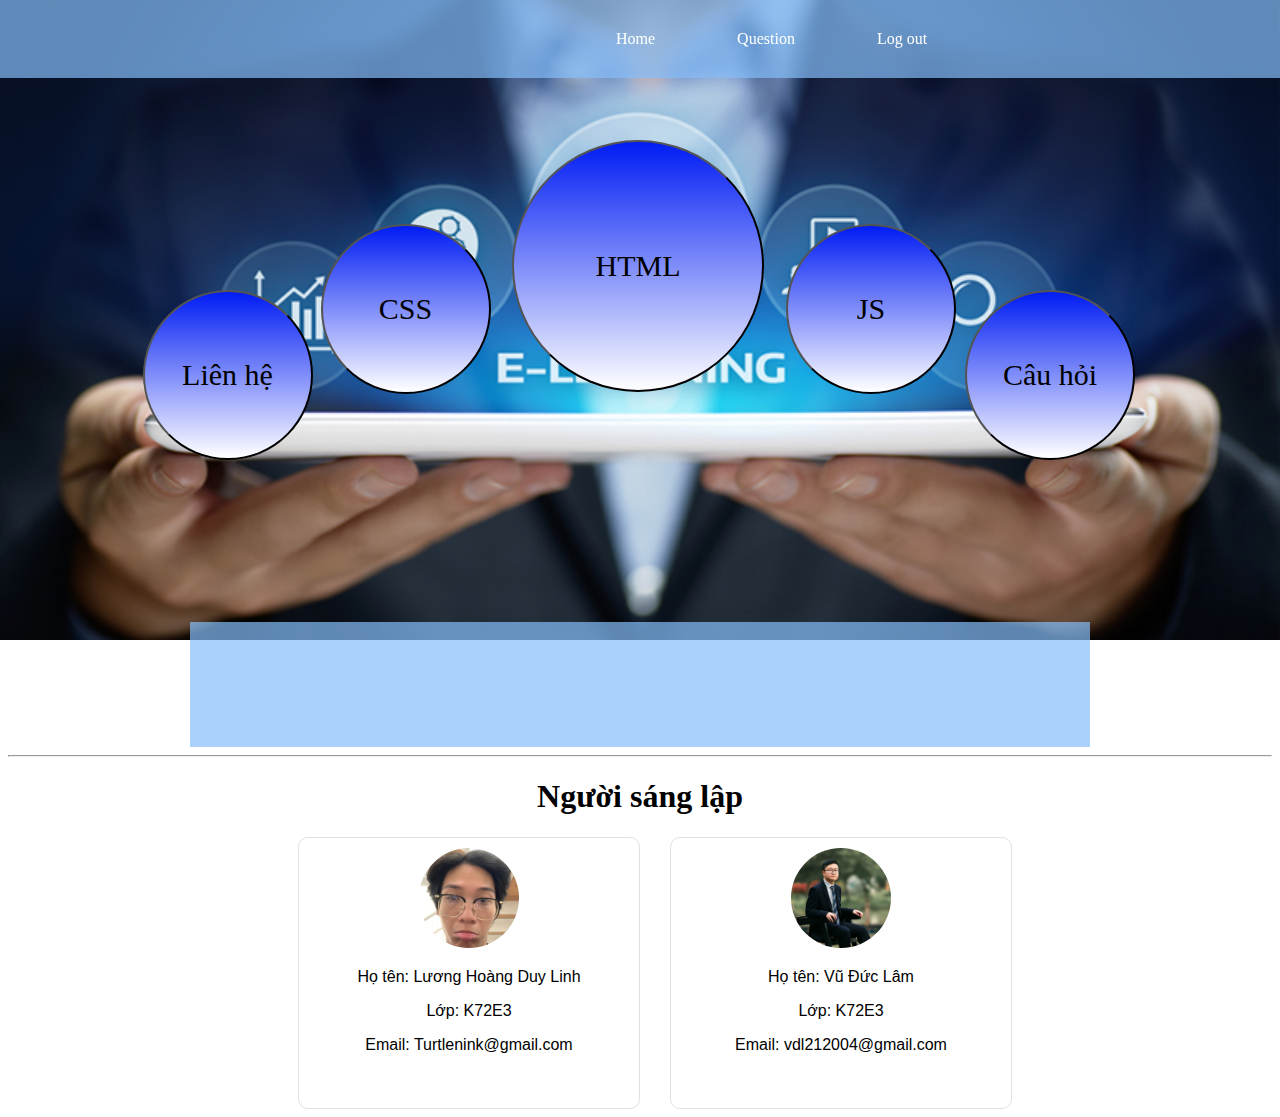
<file: index.html>
<!DOCTYPE html>
<html lang="en">
<head>
    <meta charset="UTF-8">
    <meta name="viewport" content="width=device-width, initial-scale=1.0">
    <title>E-learning</title>
    <link rel="stylesheet" href="home.css">
    <link rel="stylesheet" href="home.js">
    <script src="home.js"></script>
</head>
<body>
    <!--menu-->
    <div class="menu">
        <ul class="main-menu">
            <li class="nd nd1"><a href="index.html" class="amenu"><p class="e">Home</p></a></li>
            <li class="nd nd2"><a href="submit.html" class="amenu"><p class="e">Question</p></a></li>
            <li class="nd nd3"><a href="signin.html" class="amenu"><p class="e">Log out</p></a></li>
        </ul>
    </div>

    <!--gioi thieu-->
    <div class="than">
            <div class="c">
                <div class="nut nut1">
                    <button onclick="thayDoiNoiDung(1)" class="a a1"><p class="b">HTML</p></button>
                </div>
                <div class="nut nut2">
                    <button onclick="thayDoiNoiDung(2)" class="a a2"><p class="b">CSS</p></button>
                </div>
                <div class="nut nut3">
                    <button onclick="thayDoiNoiDung(3)" class="a a3"><p class="b">JS</p></button>
                </div>
                <div class="nut nut4">
                    <button onclick="thayDoiNoiDung(4)" class="a a4" id="a4,1"><p class="b">Liên hệ</p></button>
                </div>
                <div class="nut nut5">
                    <button onclick="thayDoiNoiDung(5)" class="a a5"><a href="submit.html" class="tracnghiem"><p class="b">Câu hỏi</p></a></button>
                </div>
            </div><br><br><br><br><br><br><br><br><br>
            <center><div id="divContent" class="c1"></div></center>
            
    </div><hr>
    
    <div class="d">
        <center><h1>Người sáng lập</h1></center>
        <div class="inbox">
            <div class="box doingucanbo">
                <center><img src="DL.jpg" alt="ảnh" style="height: 100px; width: 100px; border-radius: 50%;">
                <p>Họ tên: Lương Hoàng Duy Linh</p>
                <p>Lớp: K72E3</p>
                <p>Email: Turtlenink@gmail.com</p></center>
            </div>
            <div class="box cosovatchat">
                <center><img src="VDL.jpg" alt="ảnh" style="height: 100px; width: 100px; border-radius: 50%;">
                <p>Họ tên: Vũ Đức Lâm</p>
                <p>Lớp: K72E3</p>
                <p>Email: vdl212004@gmail.com</p></center>
            </div>
        </div>
    </div>
</body>
</html>
</file>
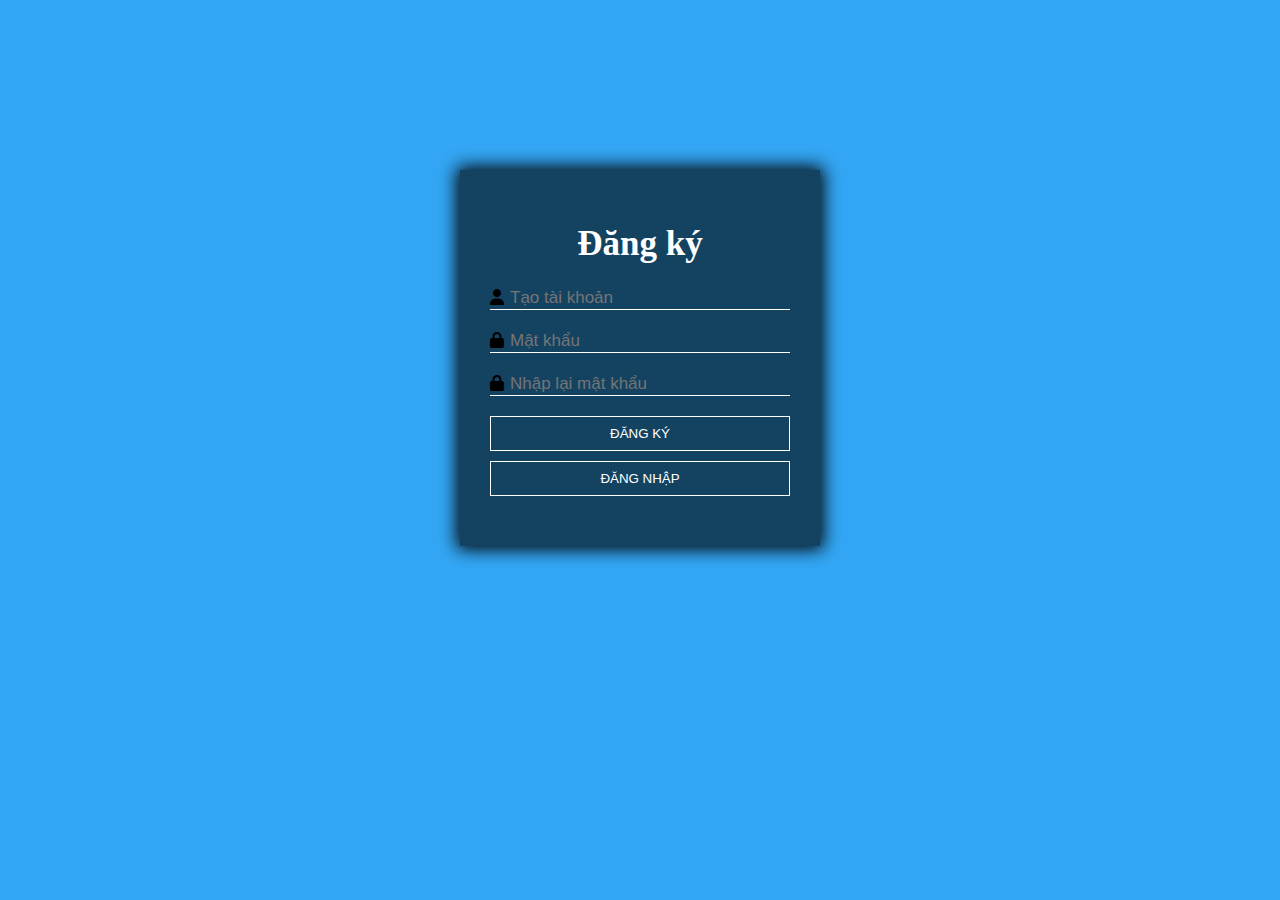
<file: signup.html>
<!DOCTYPE html>
<html lang="en">
<head>
    <meta charset="UTF-8">
    <meta name="viewport" content="width=device-width, initial-scale=1.0">
    <title>Login</title>
    <link rel="stylesheet" href="signup.css">
    <link rel="stylesheet" href="https://cdnjs.cloudflare.com/ajax/libs/font-awesome/6.5.1/css/all.min.css">
    <link rel="stylesheet" href="signup.js">
    <script src="signup.js"></script>
</head>
<body>
    <div id="box">
        <form action="" id="form">
            <h1 class="h1">Đăng ký</h1>
            <div class="form-div">
                <i class="fa-solid fa-user"></i>
                <input id="username" type="text" class="login" placeholder="Tạo tài khoản">
            </div>
            <div class="form-div">
                <i class="fa-solid fa-lock"></i>
                <input id="password" type="password" class="login" placeholder="Mật khẩu">
            </div>
            <div class="form-div">
                <i class="fa-solid fa-lock"></i>
                <input id="password1" type="password" class="login" placeholder="Nhập lại mật khẩu">
            </div>
            <a href=""><input type="button" value="ĐĂNG KÝ" class="submit" onclick="signUp ()"></a>
            <a href="signin.html"><input type="button" value="ĐĂNG NHẬP" class="submit" onclick="signIn ()"></a>
        </form>
    </div>
</body>
</html>
</file>
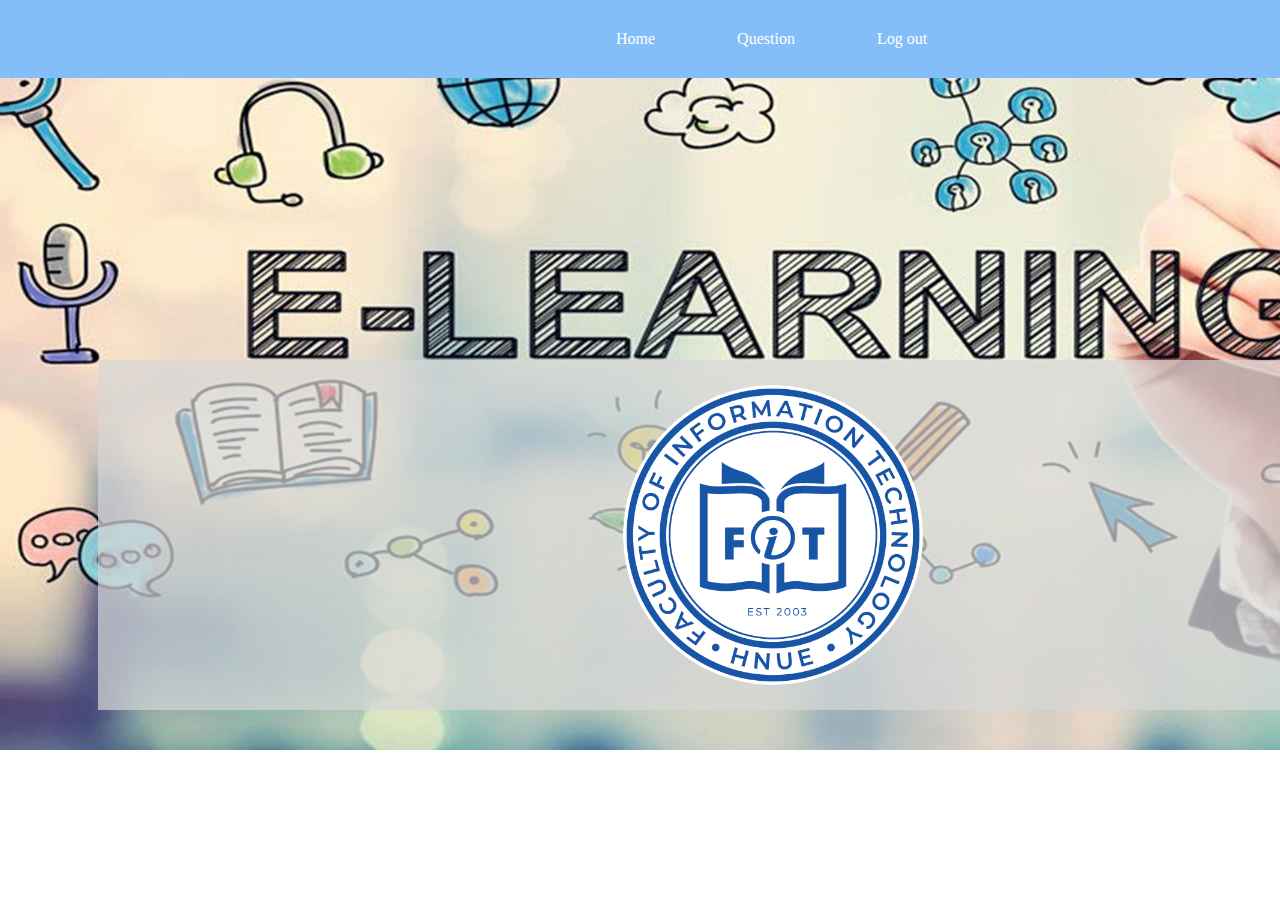
<file: submit.html>
<!DOCTYPE html>
<html lang="en">
<head>
    <meta charset="UTF-8">
    <meta name="viewport" content="width=device-width, initial-scale=1.0">
    <title>Submit</title>
    <link rel="stylesheet" href="submit.css">
    <link rel="stylesheet" href="submit.js">
    <script src="submit.js"></script>
</head>
<body>
    <div class="menu">
        <ul class="main-menu">
            <li class="nd nd1"><a href="index.html"><p class="e">Home</p></a></li>
            <li class="nd nd2"><a href="submit.html"><p class="e">Question</p></a></li>
            <li class="nd nd3"><a href="signin.html"><p class="e">Log out</p></a></li>
        </ul>
    </div>

    <div class="b">
        <div class="circle">
            <button class="button" id="cch" onclick="cch()"><a href="ques.html" class="c"><center><p class="c1">Chọn loại câu hỏi</p></center></a></button>
        </div>
    </div>
    
      
</body>
</html>
</file>
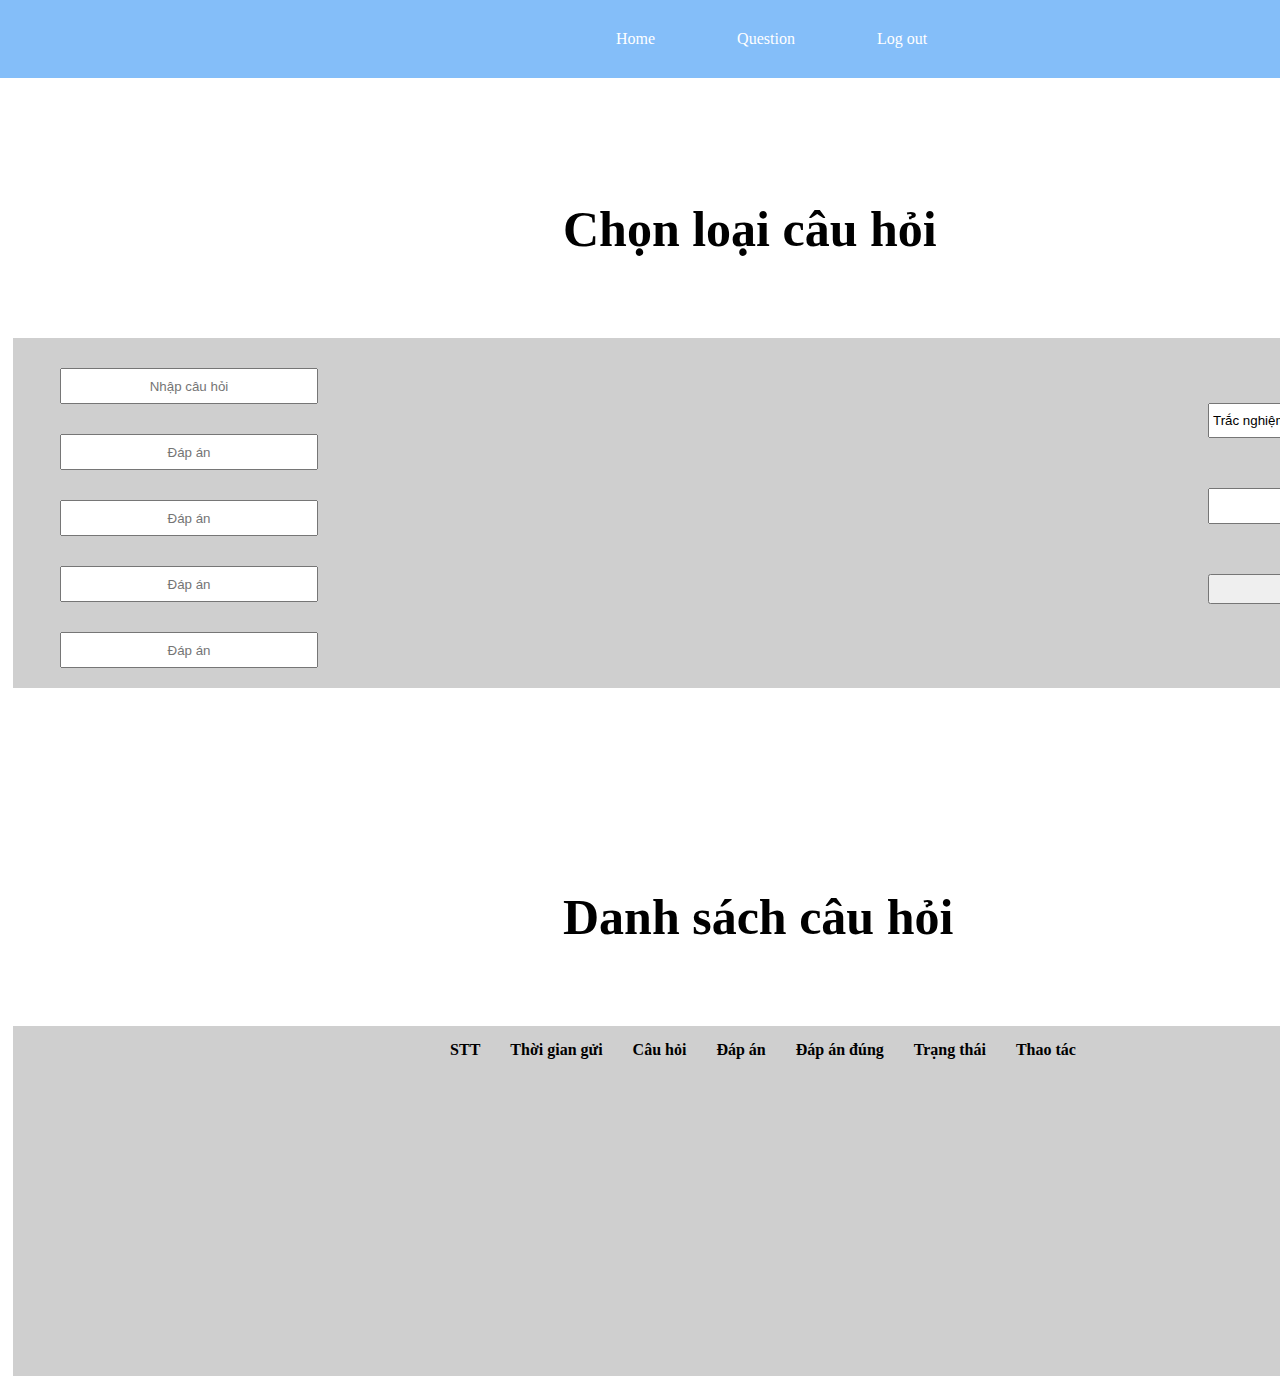
<file: submit1.html>
<!DOCTYPE html>
<html lang="en">
<head>
    <meta charset="UTF-8">
    <meta name="viewport" content="width=device-width, initial-scale=1.0">
    <title>Document</title>
    <title>E-learning</title>
    <link rel="stylesheet" href="submit1.css">
    <link rel="stylesheet" href="submit1.js">
    <script src="submit1.js"></script>
</head>
<body>
    <!--menu-->
    <div class="menu">
        <ul class="main-menu">
            <li class="nd nd1"><a href="index.html" class="amenu"><p class="e">Home</p></a></li>
            <li class="nd nd2"><a href="submit.html" class="amenu"><p class="e">Question</p></a></li>
            <li class="nd nd3"><a href="signin.html" class="amenu"><p class="e">Log out</p></a></li>
        </ul>
    </div>
    <h1>Chọn loại câu hỏi</h1>

    <div class="g">
    <form id="questionForm" class="f">
        <div class="d">
        
        <label for="question"></label>
        <input type="text" id="question" placeholder="Nhập câu hỏi"><br>

        <label for="answer"></label>
        <input type="text" id="answer" placeholder="Đáp án"><br>
        <input type="text" id="answer" placeholder="Đáp án"><br>
        <input type="text" id="answer" placeholder="Đáp án"><br>
        <input type="text" id="answer" placeholder="Đáp án"><br>
        </div>

        <div class="h">
            <label for="questionType" ></label>
            <select id="questionType" class="f1">
                <option value="singleChoice">Trắc nghiệm một lựa chọn</option>
                <option value="multipleChoice">Trắc nghiệm nhiều lựa chọn</option>
                <option value="text">Câu hỏi tự do</option>
            </select><br>
            <label for="correctAnswer"></label>
            <input type="text" id="correctAnswer" placeholder="Nhập đáp án đúng"><br>

            <button type="button" onclick="addQuestion()">Gửi câu hỏi</button>
        </div>
    </form>
    </div>

    <h1>Danh sách câu hỏi</h1>
    <table id="questionList" class="f" cellpadding="15" cellspacing="0">
        <thead>
            <tr>
                <th>STT</th>
                <th>Thời gian gửi</th>
                <th>Câu hỏi</th>
                <th>Đáp án</th>
                <th>Đáp án đúng</th>
                <th>Trạng thái</th>
                <th>Thao tác</th>
            </tr>
        </thead>
        <tbody id="questionTableBody">
            <!-- Các dòng câu hỏi sẽ được thêm vào đây -->
        </tbody>
    </table>
</body>
</html>
</file>
<file: home.css>
ul{
    list-style-type: none;
    margin: 0;
    padding: 0;
    overflow: hidden;
    background-color: rgb(0, 32, 147);
    background-color:rgba(132, 190, 249, 0.7)
}
li{
    float: left;
}
li a{
    display: inline-block;
    color: white;
    text-align: center;
    padding: 14px 16px;
    text-decoration: none;
    height: 50px;
}
/* .p{
    size: 30px;
    
} */
.nd{
    margin-left: 50px;
}
.nd1{
    margin-left: 600px;
}
.amenu:hover{
    color: rgb(166, 247, 251);
}
.menu{
    height: 50px;
    width: 100%;
    display: block;
    top: 0;
    left: 0;
    z-index: 100000;
    position: fixed;
}
body{
    background-image: url(nen.png);
    background-size: 100%;
    background-repeat: no-repeat;
}
/* .than, .box{
    display: flex;
    flex-direction: row;
    justify-content: center;
    flex-wrap: nowrap;
    flex: 1;
} */
.box2{
    margin-top: 200px;
    height: 450px;
    width: 900px;
    /* border: 2px solid rgb(81, 159, 223); */
    margin-right: 50px;
    margin-left:300px;
}
.b{
    font-family: Roboto Mono;
    font-size: 30px;
}
.a{
    background-image: linear-gradient(rgb(0, 28, 244), rgb(255, 255, 255));
}
.a:hover{
    color: rgb(255, 255, 255);
    background-color: rgb(119, 243, 237);
    border: 1.5px solid rgb(240, 240, 240);
}
.c1{
    margin-left: 150px;
    margin-right: 150px;
    height: 125px;
    width: 900px;
    background-color:rgba(132, 190, 249, 0.7)
}
.nut{
    display: flex;
    flex-direction: row;
    justify-content: center;
    flex-wrap: nowrap;
    flex: 1;
}
.a1{
    height: 252px;
    width: 252px;
    border-radius: 50%;
    margin-left: -4px;
    margin-top: 132px;
}

.a2{
    height: 170px;
    width: 170px;
    border-radius: 50%;
    margin-left: -469px;
    margin-top: -168px;
}
.a3{
    height: 170px;
    width: 170px;
    border-radius: 50%;
    margin-left: 462px;
    margin-top: -170px;
}
.a4{
    height: 170px;
    width: 170px;
    border-radius: 50%;
    margin-left: -825px;
    margin-top: -104px;
}
.a5{
    height: 170px;
    width: 170px;
    border-radius: 50%;
    margin-left: 820px;
    margin-top: -170px;
}
.box{
    height: 250px;
    width: 300px;
    text-align: justify;
    border: 1px solid rgb(225, 225, 225);
    padding: 10px 20px;
    border-radius: 10px;
    margin-left: 30px;
    font-family: 'Segoe UI', Tahoma, Geneva, Verdana, sans-serif;
    box-shadow: 10px;
}
.box:nth-child(odd):hover{
    border: 1px solid rgb(248, 104, 104);
    color: rgb(66, 171, 209);
}
.box:nth-child(even):hover{
    border: 1px solid rgb(97, 212, 254);
    color: rgb(248, 104, 104);
}
.inbox{
    display: flex;
    flex-direction: row;
    justify-content: center;
    flex-wrap: nowrap;
    flex: 1;
}
.tracnghiem{
    text-decoration: none;
    color: black
}
.tracnghiem:hover{
    color: white;
}
</file>
<file: signup.css>
body {
    background-color: rgb(51, 167, 245);
}
#box{
    min-height: 700px;
    display: flex;
    justify-content: center;
    align-items: center;
}
#form{
    max-width: 300px;
    background: rgba(0, 0, 0, 0.6);
    flex-grow: 1;
    padding: 30px 30px 40px;
    box-shadow: 0px 0px 17px 3px;
}
.h1{
    font-size: 35px;
    text-align: center;
    color: white;
}
.form-div{
    border-bottom: 1px solid white;
    margin-bottom: 20px;
}
.login{
    background: transparent;
    border: 0;
    outline: 0;
    font-size: 17px;
    color: white;
}
.submit{
    background-color: transparent;
    border: 1px solid;
    color: white;
    width: 100%;
    height: 35px;
    margin-bottom: 10px;
}
.submit:hover{
    border: 1px solid gray;
}
</file>
<file: submit.css>
body{
    background-image: url(back3submit.jpg);
    background-repeat: no-repeat;
    background-size: 1600px 750px;
}
ul{
    list-style-type: none;
    margin: 0;
    padding: 0;
    overflow: hidden;
    background-color: rgb(0, 32, 147);
    background-color:rgba(132, 190, 249);
}
li{
    float: left;
}
li a{
    display: inline-block;
    color: white;
    text-align: center;
    padding: 14px 16px;
    text-decoration: none;
    height: 50px;
}
/* .p{
    size: 30px;
    
} */
.nd{
    margin-left: 50px;
}
.nd1{
    margin-left: 600px;
}
a:hover{
    color: rgb(166, 247, 251);
}
.menu{
    height: 50px;
    width: 100%;
    display: block;
    top: 0;
    left: 0;
    z-index: 100000;
    position: fixed;
}
.b{
    height: 350px;
    width: 1350px;
    background-color:rgba(215, 215, 215, 0.7);
    margin-top: 360px;
    margin-left: 90px;
    position: relative;
}
/* .b:hover{
    background-color:rgba(132, 190, 249, 0.3);
} */
.circle {
    width: 300px;
    height: 300px;
    border-radius: 50%;
    background-image: url(logo.png);
    background-size: 300px 300px;
    display: flex;
    justify-content: center;
    align-items: center;
    margin-left: 525px;
    margin-top: 25px;
    position: absolute;
}

.button {
    display: none;
    height: 50px;
    width: 170px;
    background-color: rgb(107, 186, 246);
    border-radius: 5px;
}

.circle:hover .button {
    display: block;
}
.c{
    font-size: 17px;
    color: white;
    text-decoration: none;
}
.c:hover{
    color: aqua;
}
.c1{
    display: flex;
    justify-content: center;
    align-items: center;
}
</file>
<file: submit1.css>
ul{
    list-style-type: none;
    margin: 0;
    padding: 0;
    overflow: hidden;
    background-color: rgb(0, 32, 147);
    background-color:rgba(132, 190, 249, 1)
}
li{
    float: left;
}
li a{
    display: inline-block;
    color: white;
    text-align: center;
    padding: 14px 16px;
    text-decoration: none;
    height: 50px;
}
/* .p{
    size: 30px;
    
} */
.nd{
    margin-left: 50px;
}
.nd1{
    margin-left: 600px;
}
.amenu:hover{
    color: rgb(166, 247, 251);
}
.menu{
    height: 50px;
    width: 100%;
    display: block;
    top: 0;
    left: 0;
    z-index: 100000;
    position: fixed;
}


h1{
    margin-top: 200px;
    margin-left: 555px;
    font-size: 50px;
    font-family: 'Times New Roman', Times, serif;
}

#question{
    height: 30px;
    width: 250px;
    margin-left: 100px;
    text-align: center;
    margin-top: 10px;
}
#answer{
    margin-top: 30px;
    margin-left: 100px;
    height: 30px;
    width: 250px;
    text-align: center;
}
#correctAnswer{
    margin-top: 50px;
    margin-left: 640px;
    height: 30px;
    width: 250px;
    text-align: center;
}
button{
    margin-top: 50px;
    margin-left: 640px;
    height: 30px;
    width: 257px;
    text-align: center;
}

.f{
    height: 350px;
    width: 1500px;
    background-color:rgba(186, 186, 186, 0.7);
    margin-top: 80px;
    margin-left: 5px;
    display: flex;
    flex-direction: row;
    justify-content: center;
    flex-wrap: nowrap;
    flex: 1;
}
.f1{
    height: 35px;
    width: 257px;
    margin-left: 640px;
    margin-top: 10px;
}
.f2{
    font-size: 20px;
}
.f3{
    margin-left: 370px;
    margin-top: 70px;
}
.d{
    margin-left: -100px;
    margin-top: 20px;
}
.h{
    margin-left: 250px;
    margin-top: 55px;
}
</file>
